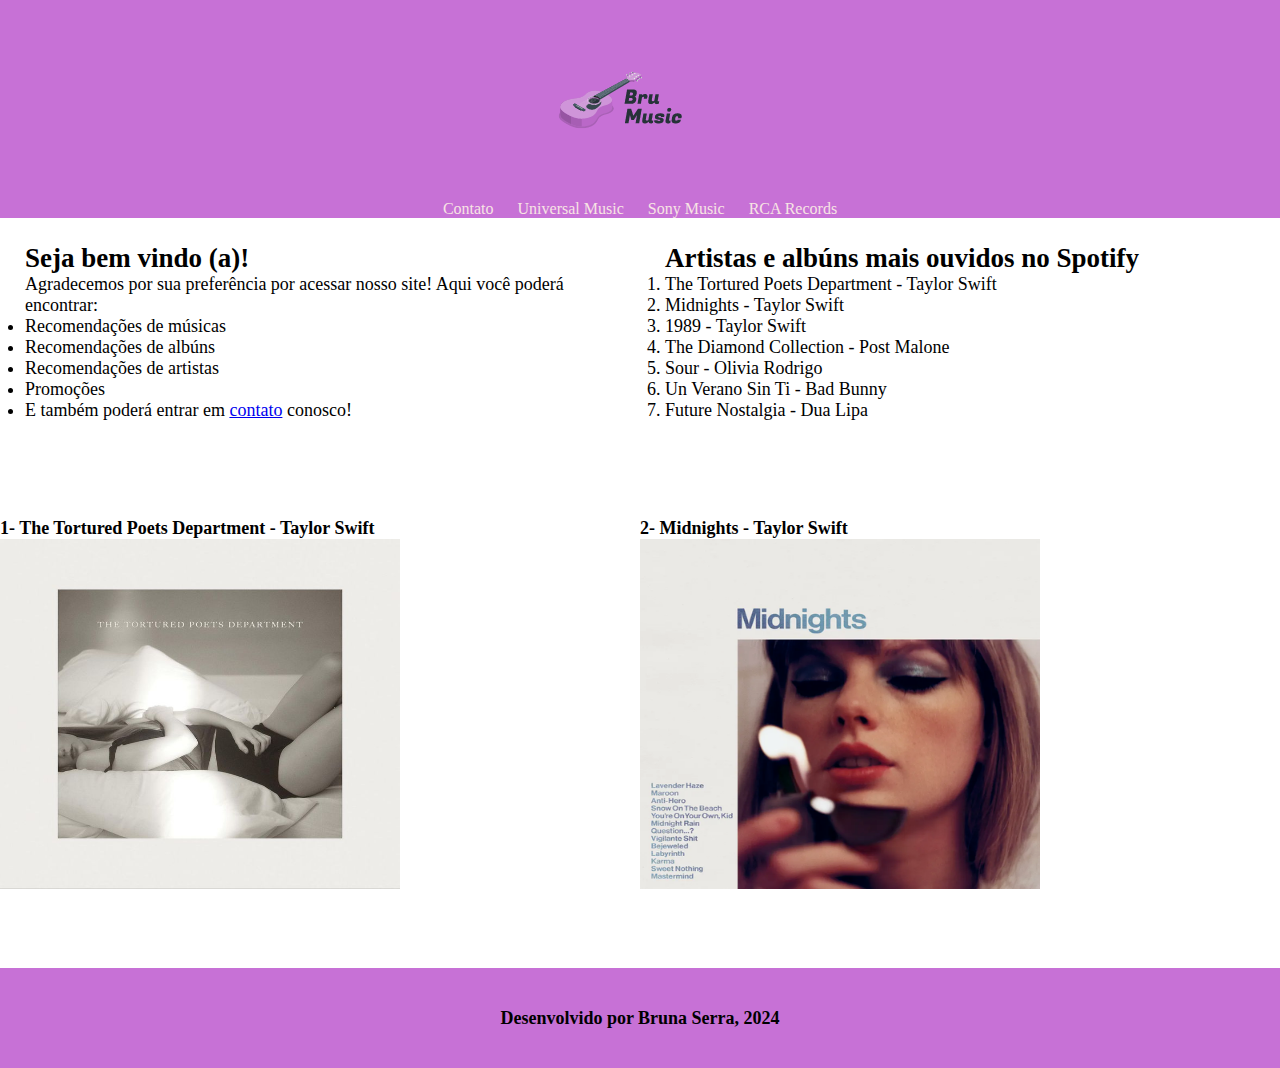
<file: index.html>
<!DOCTYPE html>
<html lang="pt-br">
<head>
    <meta charset="UTF-8">
    <meta name="viewport" content="width=device-width, initial-scale=1.0">
    <title>Bru Music</title>
    <link rel="short icon" href="./imagens/logo_Mcb_icon.ico">
    <link rel="stylesheet" href="./estilos/layout.css">
</head>
<body>
    <header>
        <figure>
            <img src="./imagens/logo.png" alt="Logo do site">
        </figure>
        <nav>
            <ul>
                <li><a href="./paginas/contato.html">Contato</a></li>
                <li><a href="https://www.umusicstore.com/">Universal Music</a></li>
                <li><a href="https://www.sonymusic.com.br/">Sony Music</a></li>
                <li><a href="https://www.rcarecords.com/">RCA Records</a></li>
            </ul>
        </nav>
    </header>

    <main class="principal">
        <section>
            <h2>Seja bem vindo (a)!</h2>
            <p>Agradecemos por sua preferência por acessar nosso site! Aqui você poderá encontrar: </p>
            <ul>
                <li>Recomendações de músicas</li>
                <li>Recomendações de albúns</li>
                <li>Recomendações de artistas</li>
                <li>Promoções</li>
                <li>E também poderá entrar em <a href="./paginas/contato.html">contato</a> conosco!</li>
            </ul>
        </section>
        <article>
            <h2>Artistas e albúns mais ouvidos no Spotify</h2>
            <ol>
                <li>The Tortured Poets Department - Taylor Swift</li>
                <li>Midnights - Taylor Swift</li>
                <li>1989 - Taylor Swift</li>
                <li>The Diamond Collection - Post Malone</li>
                <li>Sour - Olivia Rodrigo</li>
                <li>Un Verano Sin Ti - Bad Bunny</li>
                <li>Future Nostalgia - Dua Lipa</li>
            </ol>
        </article>

        <figure id="img1">
            <figcaption>1- The Tortured Poets Department - Taylor Swift</figcaption>
            <img src="./imagens/ttpd.jpg" alt="Capa álbum The Tortured Poets Department" class="imagem">
        </figure>
        
        <figure id="img2">
            <figcaption>2- Midnights - Taylor Swift</figcaption>
            <img src="./imagens/midnights.png" alt="Capa álbum Midnights" class="imagem">
        </figure>
    </main>

    <footer>
        <p>Desenvolvido por Bruna Serra, 2024</p>
    </footer>
</body>
</html>
</file>
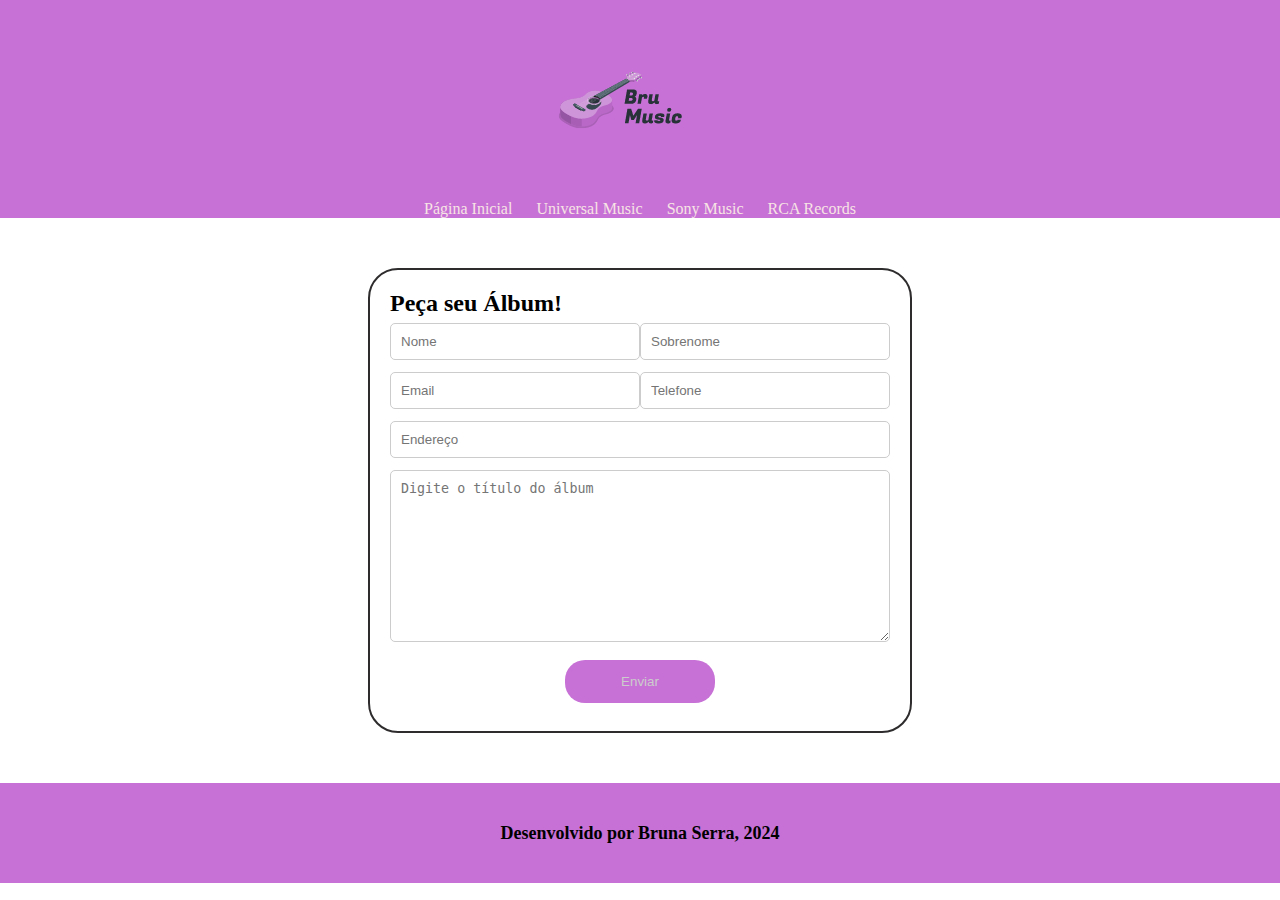
<file: paginas/contato.html>
<!DOCTYPE html>
<html lang="pt-br">
<head>
    <meta charset="UTF-8">
    <meta name="viewport" content="width=device-width, initial-scale=1.0">
    <title>Contato</title>
    <link rel="short icon" href="../imagens/logo_Mcb_icon.ico">
    <link rel="stylesheet" href="../estilos/formulario.css">
</head>
<body>
    <header>
        <figure>
            <img src="../imagens/logo.png" alt="Logo do site">
        </figure>
        <nav>
            <ul>
                <li><a href="../index.html">Página Inicial</a></li>
                <li><a href="https://www.umusicstore.com/">Universal Music</a></li>
                <li><a href="https://www.sonymusic.com.br/">Sony Music</a></li>
                <li><a href="https://www.rcarecords.com/">RCA Records</a></li>
            </ul>
        </nav>
    </header>

    <main>
        <section id="formulario">
            <h2>Peça seu Álbum!</h2>
            <form action="#" method="post">

               <section id="secao1">
                    <label for="nome"></label>
                    <input type="text" name="nome" id="nome" placeholder="Nome" required>

                    <label for="sobrenome"></label>
                    <input type="text" name="sobrenome" id="sobrenome" placeholder="Sobrenome" required>
                </section>

                <section id="secao2">
                    <label for="email"></label>
                    <input type="email" name="email" id="email" placeholder="Email" required>

                    <label for="telefone"></label>
                    <input type="tel" name="telefone" id="telefone" placeholder="Telefone" required>
                </section>

                <label for="endereco"></label>
                <input type="text" name="endereco" id="endereco" placeholder="Endereço" required>

                <label for="titulo"></label>
                <textarea name="titulo" id="titulo" cols="30" rows="10" placeholder="Digite o título do álbum" required></textarea>

                <section id="button">
                    <input type="submit" value="Enviar">
                </section>
            </form>
        </section>
    </main>

    <footer>
        <p>Desenvolvido por Bruna Serra, 2024</p>
    </footer>
</body>
</html>
</file>
<file: estilos/layout.css>
*{
    margin: 0;
    padding: 0;
}

header{
    background-color: #c771d6;
    width: 100%;
}

nav ul{
    margin: 0;
    padding: 0;
    list-style: none;
    text-align: center;
}

nav a:hover{
    background-color: dimgrey;
    border-radius: 5px;
}

nav ul li{
    display: inline-block;
    margin-right: 20px;
}

nav ul li a{
    color: rgb(247, 228, 228);;
    text-decoration: none;
}

nav ul li:last-child{
    margin-right: 0;
}

header figure{
    display: flex;
    justify-content: center;
}

.principal{
    width: 100%; 
    margin: 0 auto;
    display: grid; 
    grid-template-columns: 50% 50%; 
    grid-template-rows: 300px 300px 150px;
    grid-template-areas:"secao artigo" 
                         "img img2"
                         "rodape rodape"
                          
}

section{
    grid-area: secao;
    font-size: large;
    margin: 25px;
    padding: auto;
}

article{
    grid-area: artigo;
    font-size: large;
    margin: 25px;
    padding: auto;
}

#img1{
    grid-area: img;
    font-size: large;
    font-weight: bold;
}

#img2{
    grid-area: img2;
    font-size: large;
    font-weight: bold;
}

.imagem{
    width: 400px;
    height: 350px;
}

footer{
    grid-area: rodape;
    background-color: #c771d6;
    height: 100px;
    display: flex;
    align-items: center;
    justify-content: center;
    font-size: large;
    font-weight: bold;
    padding: auto;
}
</file>
<file: estilos/formulario.css>
*{
    margin: 0;
    padding: 0;
}

header{
    background-color: #c771d6;
    width: 100%;
}

nav ul{
    margin: 0;
    padding: 0;
    list-style: none;
    text-align: center;
}

nav a:hover{
    background-color: dimgrey;
    border-radius: 5px;
}

nav ul li{
    display: inline-block;
    margin-right: 20px;
}

nav ul li a{
    color: rgb(247, 228, 228);;
    text-decoration: none;
}

nav ul li:last-child{
    margin-right: 0;
}

header figure{
    display: flex;
    justify-content: center;
}

#formulario{
    max-width: 500px;
    margin: 50px auto;
    background-color: white;
    padding: 20px;
    border-radius: 30px;
    border: 2px solid rgb(46, 44, 44);
}

input[type="text"],
input[type="email"],
input[type="tel"],
textarea,
select{
    width: 100%;
    margin: 6px 0;  
    padding: 10px;
    border: 1px solid #ccc;
    border-radius: 5px;
    box-sizing: border-box;
}

input[type="submit"]{
    background-color:#c771d6;
    color:#ccc;
    padding: 14px 20px;
    margin: 8px 0;
    border: none;
    border-radius: 4px;
    cursor: pointer;
    width: 150px;
    border-radius: 20px;
}

#button{
    display: flex;
    justify-content: center;
}

#secao1{
    display: flex;
    align-items: flex-start;
}

#secao2{
    display: flex;
    align-items: flex-start;
}

footer{
    background-color: #c771d6;
    height: 100px;
    display: flex;
    align-items: center;
    justify-content: center;
    font-size: large;
    font-weight: bold;
    padding: auto;
}
</file>
